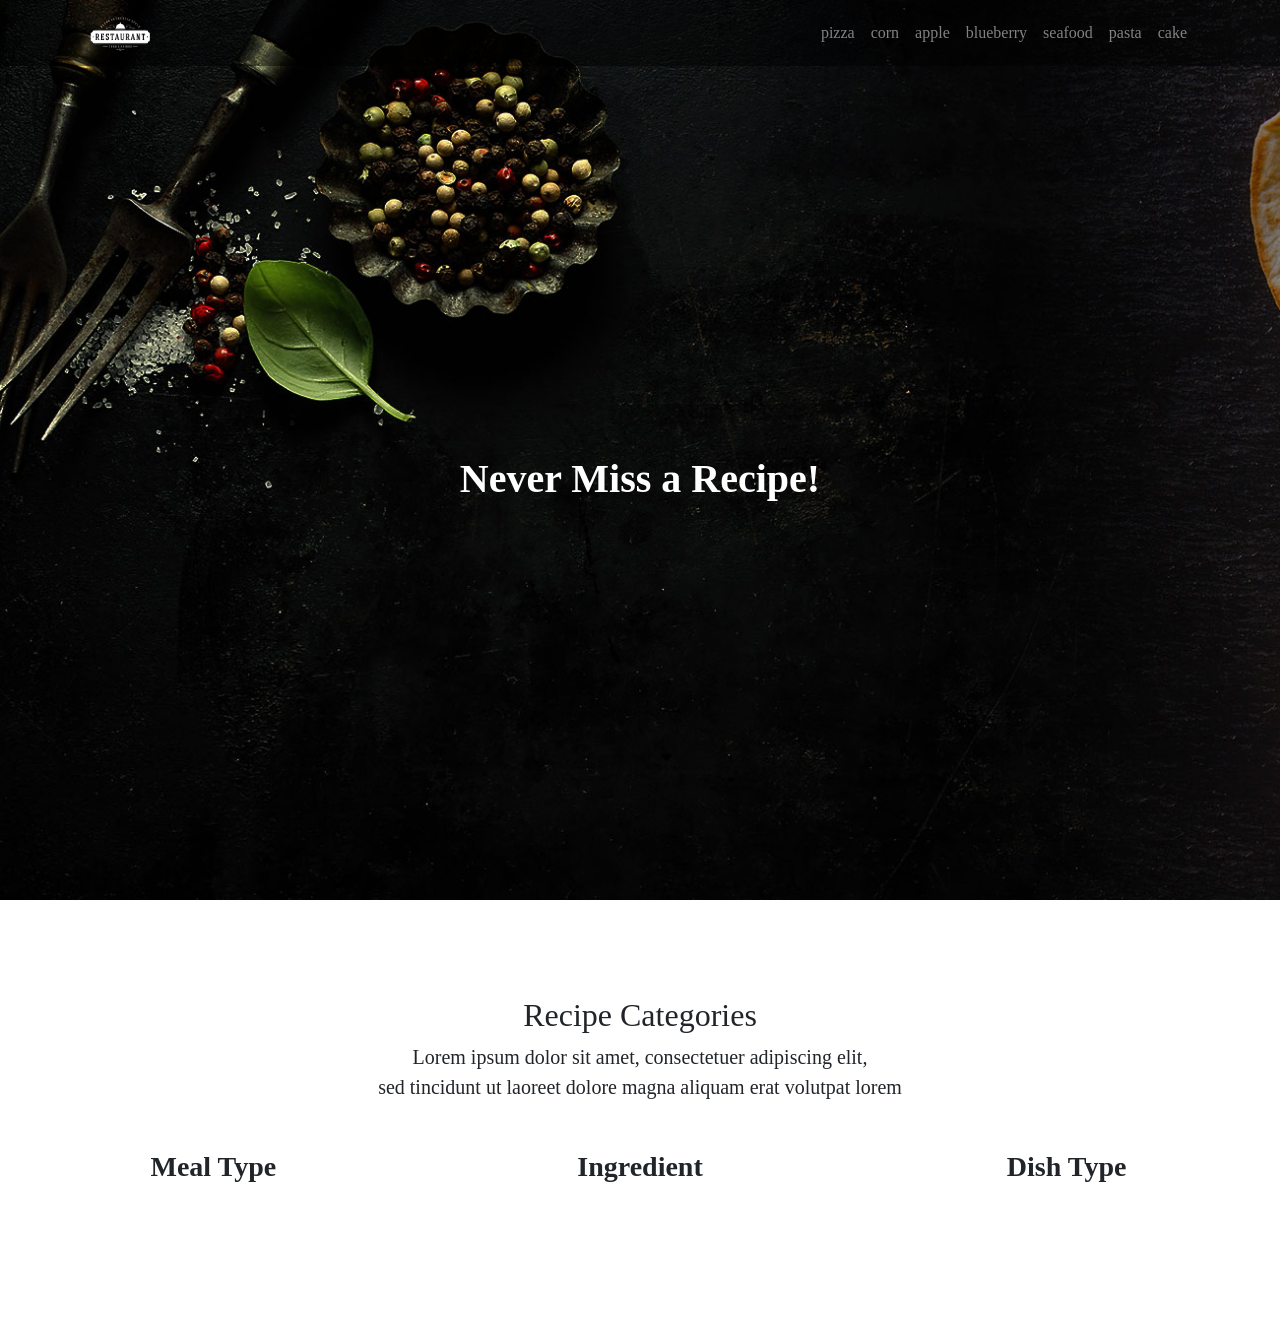
<file: index.html>
<html>

<head>
    <link rel="stylesheet" href="css/bootstrap.min.css">
    <link rel="stylesheet" href="css/all.min.css">
    <link rel="stylesheet" href="css/style.css">
</head>

<body>
    <header class="vh-100 d-flex flex-wrap align-items-start justify-content-center position-relative">
        <nav class="navbar navbar-expand-lg w-100 navbar-dark bg-opacity">
            <div class="container">
                <a class="navbar-brand" href="#">
                    <img src="images/restaurant.png" class="logo" alt="spice resturant logo" />
                </a>
                <button class="navbar-toggler" type="button" data-toggle="collapse"
                    data-target="#navbarSupportedContent" aria-controls="navbarSupportedContent" aria-expanded="false"
                    aria-label="Toggle navigation">
                    <span class="navbar-toggler-icon"></span>
                </button>

                <div class="collapse navbar-collapse" id="navbarSupportedContent">
                    <ul class="navbar-nav ml-auto">
                        <li class="nav-item">
                            <a class="nav-link" href="#">pizza</a>
                        </li>
                        <li class="nav-item">
                            <a class="nav-link" href="#">corn</a>
                        </li>
                        <li class="nav-item">
                            <a class="nav-link" href="#">apple</a>
                        </li>
                        <li class="nav-item">
                            <a class="nav-link" href="#">blueberry</a>
                        </li>
                        <li class="nav-item">
                            <a class="nav-link" href="#">seafood</a>
                        </li>
                        <li class="nav-item">
                            <a class="nav-link" href="#">pasta</a>
                        </li>
                        <li class="nav-item">
                            <a class="nav-link" href="#">cake</a>
                        </li>
                    </ul>
                </div>
            </div>
        </nav>
        <h1 class="w-100 text-white font-weight-bolder text-center">
            Never Miss a Recipe!
        </h1>
        </div>
        </div>
    </header>

    <section id="recipesSearch" class="text-center py-5">
        <div class="container-fluid py-5">
            <h2>Recipe Categories</h2>
            <p class="lead">
                Lorem ipsum dolor sit amet, consectetuer adipiscing elit,<br />
                sed tincidunt ut laoreet dolore magna aliquam erat volutpat lorem
            </p>

            <div class="row my-5">
                <div class="col-md-4">
                    <div class="category">
                        <h3 class="font-weight-bolder">Meal Type</h3>
                    </div>
                </div>

                <div class="col-md-4">
                    <div class="category">
                        <h3 class="font-weight-bolder">Ingredient</h3>
                    </div>
                </div>
                <div class="col-md-4">
                    <div class="category">
                        <h3 class="font-weight-bolder">Dish Type</h3>
                    </div>
                </div>
            </div>
        </div>

        <div class="container">
            <div class="row" id="ph">

            </div>
        </div>

        <script src="js/jquery-3.5.1.slim.min.js"></script>
        <script src="js/popper.min.js"></script>
        <script src="js/bootstrap.min.js"></script>
        <script src="js/test.js"></script>
</body>

</html>
</file>
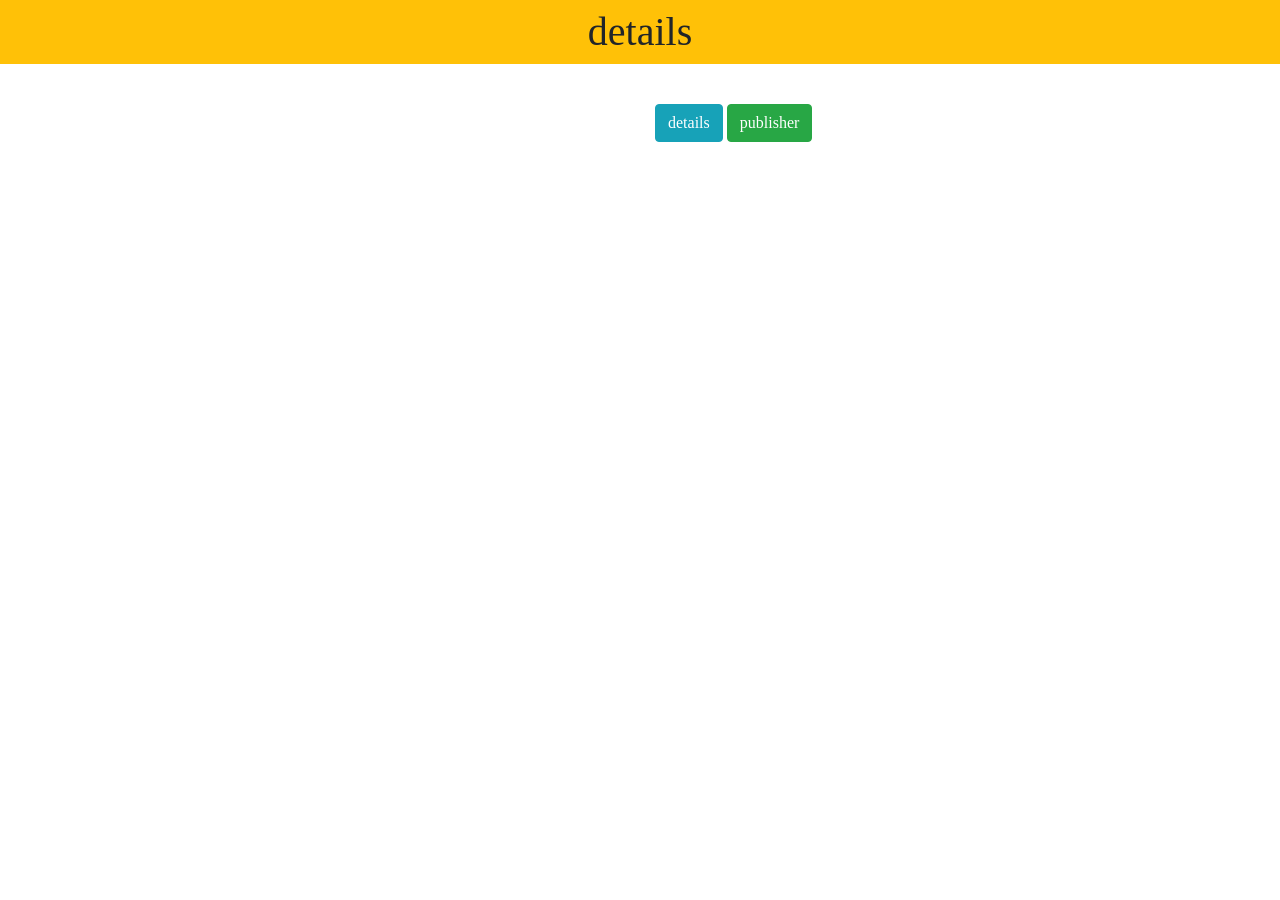
<file: details.html>
<html>

<head>
    <link rel="stylesheet" href="css/bootstrap.min.css">
    <link rel="stylesheet" href="css/all.min.css">
    <link rel="stylesheet" href="css/style.css">
</head>

<body>

    <h1 class="bg-warning text-center py-2">details</h1>
    <div class="container py-3">
        <div class="row">
            <div class="col-md-6">
                <div>
                    <img id="recipeImg" class="img-fluid">
                </div>
            </div>
            <div class="col-md-6">
                <div>
                    <ul id="ingredients">
                    </ul>
                    <button class="btn btn-info">
                        <a target="_blank" class="text-white" id="source_url">details</a>
                    </button>
                    <button class="btn btn-success">
                        <a target="_blank" class="text-white" id="publisher_url">publisher</a>
                    </button>
                </div>
            </div>
        </div>
    </div>
        <script src="js/jquery-3.5.1.slim.min.js"></script>
        <script src="js/popper.min.js"></script>
        <script src="js/bootstrap.min.js"></script>
        <script src="js/details.js"></script>
</body>

</html>
</file>
<file: css/style.css>
/* .item
{
position: relative;
margin: 15px 0;
}

.item-caption
{
    background-color: white;
    position: absolute;
    bottom: 20px;
    width: 80%;
    left: 10%;
    padding:0 10px;
}

.one
{
    background-color: #09c;
    width: 300px;
    height: 300px;  
}

.two
{
    border-radius: 50%;
    margin: auto;
    background-color: green;
}
.test
{
    width: 70px;
    height: 50px;
    position: absolute;
}

#lightboxContainer
{
    background-color: rgba(0,0,0,0.2);
    position: fixed;
    top: 0;
    left: 0;
    right: 0;
    bottom: 0;
    display: none;
    justify-content: center;
    align-items: center;

}
#lightboxItem
{
    width:50%;
    height: 500px;
    position: relative;
    background-image: url(../images/portfolio-1.jpg);
    background-size: 100% 100%;
    display: flex;
    justify-content: space-between;
    align-items: center;
}
#close
{
    position: absolute;
    top:15px;
    right: 15px;
}

 */
.recipe-img
{
    height: 250px;
}

body
{
    font-family: 'segoe ui light';
}
.color-mine
{
    color:#ff7d5f !important;
}
.rounded-mine
{
    border-top-right-radius: 30%;
    border-bottom-right-radius: 30%;
}
.btn-mine
{
    background-color: #ff7d5f;
}
.bg-opacity
{
    background-color: rgba(0,0,0,0.5);
}
header
{
    background-image: url(../images/mainBg.jpg);
    background-size: cover;
    background-position:center center;
}
nav .logo
{
    width:70px ;
    height: 40px;
}
.searchInput
{
    top: 85%;
}
.recipe
{
    cursor: pointer;
}
.recipe img
{
    height: 200px !important;
}


img{
    height: 200px;
}
</file>
